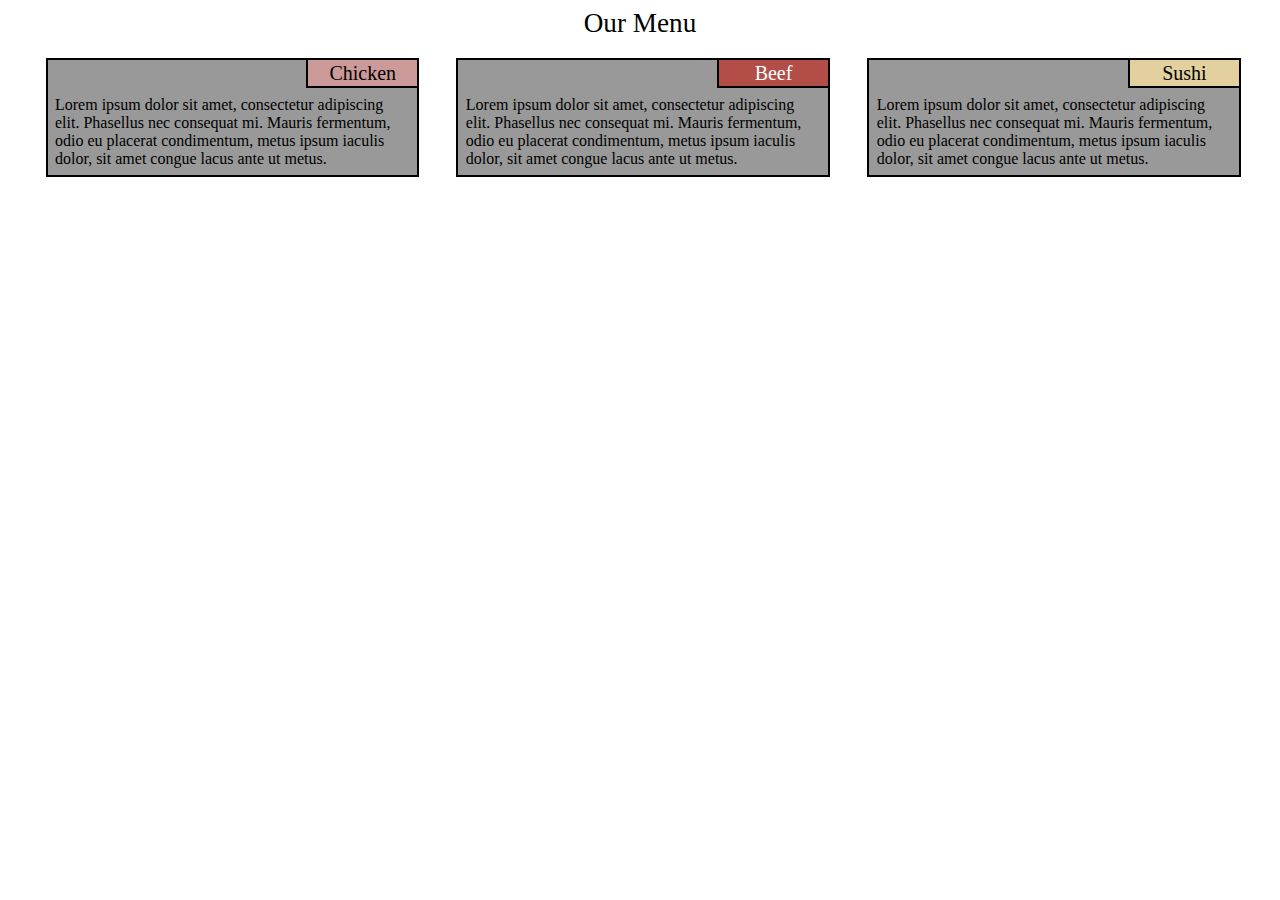
<file: module2_solution/index.html>
<!DOCTYPE html>
<!--[if lt IE 7]>      <html class="no-js lt-ie9 lt-ie8 lt-ie7"> <![endif]-->
<!--[if IE 7]>         <html class="no-js lt-ie9 lt-ie8"> <![endif]-->
<!--[if IE 8]>         <html class="no-js lt-ie9"> <![endif]-->
<!--[if gt IE 8]><!-->
<html class="no-js">
<!--<![endif]-->

<head>
    <meta charset="utf-8">
    <meta http-equiv="X-UA-Compatible" content="IE=edge">
    <title>Assignment Solution for Module 2</title>
    <meta name="description" content="">
    <meta name="viewport" content="width=device-width, initial-scale=1">
    <link rel="stylesheet" href="css/style.css">
</head>

<body>
    <div class="title">Our Menu</div>
    <div class="menu">
        <div class="menuItem">
            <div class="dishName" id="chicken">Chicken</div>
            <div class="dishDescription">Lorem ipsum dolor sit amet, consectetur adipiscing elit. Phasellus nec consequat mi. Mauris fermentum, odio eu placerat condimentum, metus ipsum iaculis dolor, sit amet congue lacus ante ut metus.
            </div>
        </div>
        <div class="menuItem">
            <div class="dishName" id="beef">Beef</div>
            <div class="dishDescription">Lorem ipsum dolor sit amet, consectetur adipiscing elit. Phasellus nec consequat mi. Mauris fermentum, odio eu placerat condimentum, metus ipsum iaculis dolor, sit amet congue lacus ante ut metus.
            </div>
        </div>
        <div class="menuItem sushiMenuItem">
            <div class="dishName" id="sushi">Sushi</div>
            <div class="dishDescription">Lorem ipsum dolor sit amet, consectetur adipiscing elit. Phasellus nec consequat mi. Mauris fermentum, odio eu placerat condimentum, metus ipsum iaculis dolor, sit amet congue lacus ante ut metus.
            </div>
        </div>
    </div>

    <!--[if lt IE 7]>
            <p class="browsehappy">You are using an <strong>outdated</strong> browser. Please <a href="#">upgrade your browser</a> to improve your experience.</p>
        <![endif]-->

    <script src="" async defer></script>
</body>

</html>
</file>
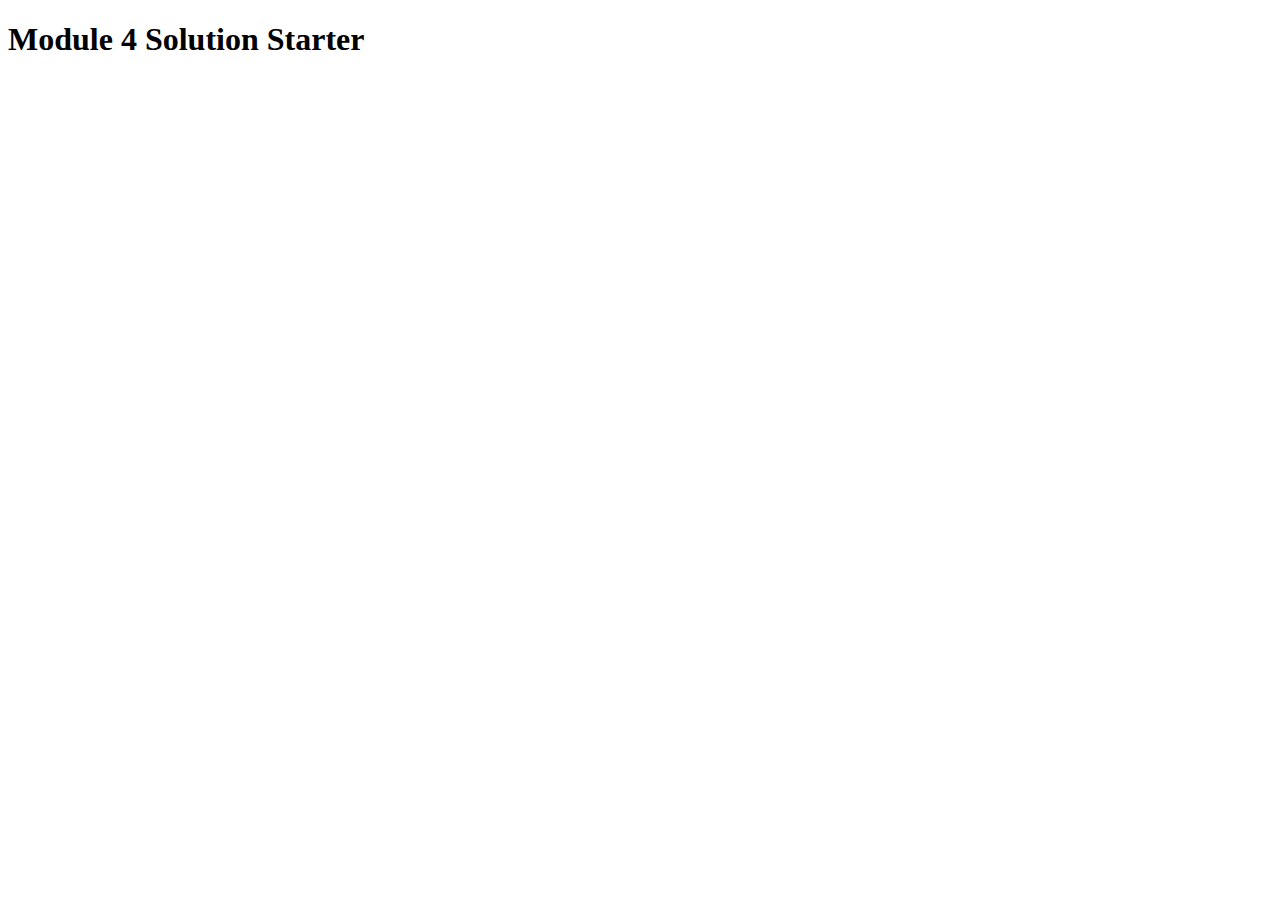
<file: module4_solution/index.html>
<!DOCTYPE html>
<html>
<head>
  <meta charset="utf-8">
  <title>Module 4 Solution Starter</title>
  <script>
    var names = []; // DO NOT REMOVE
  </script>
  <script src="SpeakHello.js"></script>
  <script src="SpeakGoodBye.js"></script>
  <script src="script.js"></script>
</head>
<body>
  <h1>Module 4 Solution Starter</h1>
</body>
</html>
</file>
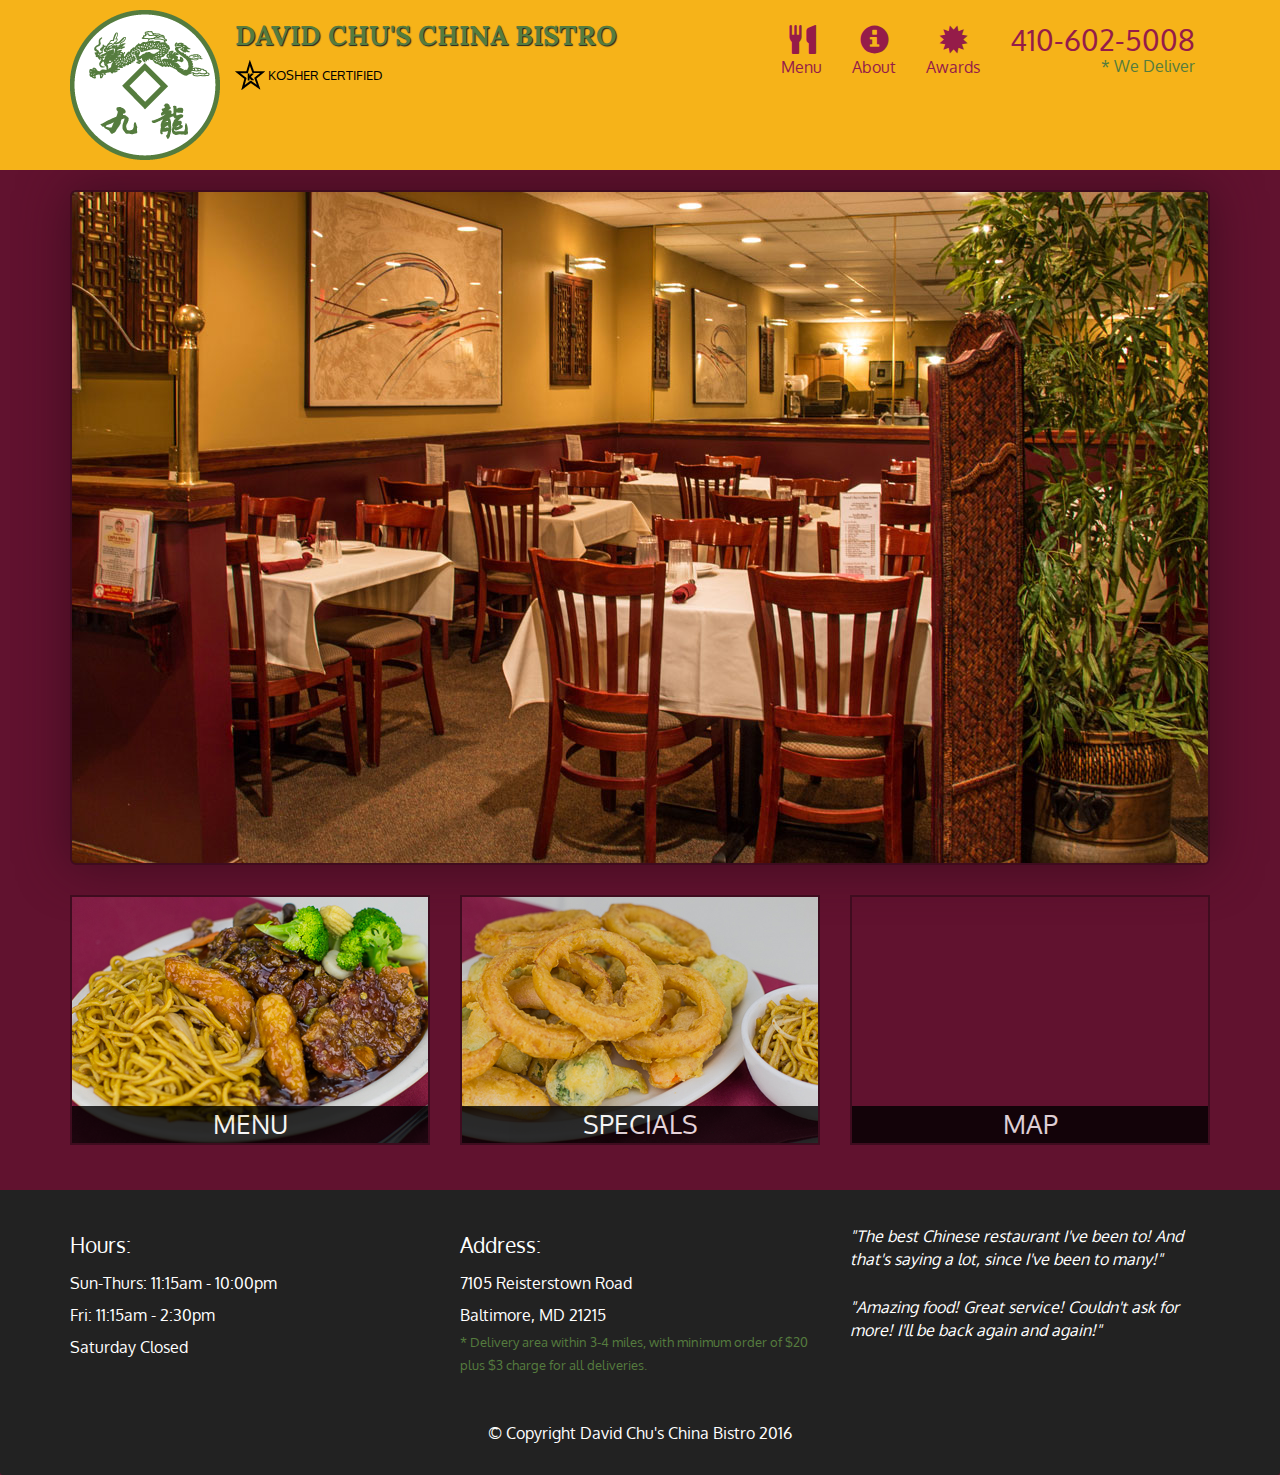
<file: module5_solution/index.html>
<!doctype html>
<html lang="en">
  <head>
    <meta charset="utf-8">
    <meta http-equiv="X-UA-Compatible" content="IE=edge">
    <meta name="viewport" content="width=device-width, initial-scale=1">
    <title>David Chu's China Bistro</title>
    <link rel="stylesheet" href="css/bootstrap.min.css">
    <link rel="stylesheet" href="css/styles.css">
    <link href='https://fonts.googleapis.com/css?family=Oxygen:400,300,700' rel='stylesheet' type='text/css'>
    <link href='https://fonts.googleapis.com/css?family=Lora' rel='stylesheet' type='text/css'>
  </head>
<body>
  <header>
    <nav id="header-nav" class="navbar navbar-default">
      <div class="container">
        <div class="navbar-header">
          <a href="index.html" class="pull-left visible-md visible-lg">
            <div id="logo-img" alt="Logo image"></div>
          </a>

          <div class="navbar-brand">
            <a href="index.html"><h1>David Chu's China Bistro</h1></a>
            <p>
              <img src="images/star-k-logo.png" alt="Kosher certification">
              <span>Kosher Certified</span>
            </p>
          </div>

          <button id="navbarToggle" type="button" class="navbar-toggle collapsed" data-toggle="collapse" data-target="#collapsable-nav" aria-expanded="false">
            <span class="sr-only">Toggle navigation</span>
            <span class="icon-bar"></span>
            <span class="icon-bar"></span>
            <span class="icon-bar"></span>
          </button>
        </div>
        
        <div id="collapsable-nav" class="collapse navbar-collapse">
           <ul id="nav-list" class="nav navbar-nav navbar-right">
            <li id="navHomeButton" class="visible-xs active">
              <a href="index.html">
                <span class="glyphicon glyphicon-home"></span> Home</a>
            </li>
            <li id="navMenuButton">
              <a href="#" onclick="$dc.loadMenuCategories();">
                <span class="glyphicon glyphicon-cutlery"></span><br class="hidden-xs"> Menu</a>
            </li>
            <li>
              <a href="#">
                <span class="glyphicon glyphicon-info-sign"></span><br class="hidden-xs"> About</a>
            </li>
            <li>
              <a href="#">
                <span class="glyphicon glyphicon-certificate"></span><br class="hidden-xs"> Awards</a>
            </li>
            <li id="phone" class="hidden-xs">
              <a href="tel:410-602-5008">
                <span>410-602-5008</span></a><div>* We Deliver</div>
            </li>
          </ul><!-- #nav-list -->
        </div><!-- .collapse .navbar-collapse -->
      </div><!-- .container -->
    </nav><!-- #header-nav -->
  </header>

  <div id="call-btn" class="visible-xs">
    <a class="btn" href="tel:410-602-5008">
    <span class="glyphicon glyphicon-earphone"></span>
    410-602-5008
    </a>
  </div>
  <div id="xs-deliver" class="text-center visible-xs">* We Deliver</div>

  <div id="main-content" class="container"></div>

  <footer class="panel-footer">
    <div class="container">
      <div class="row">
        <section id="hours" class="col-sm-4">
          <span>Hours:</span><br>
          Sun-Thurs: 11:15am - 10:00pm<br>
          Fri: 11:15am - 2:30pm<br>
          Saturday Closed
          <hr class="visible-xs">
        </section>
        <section id="address" class="col-sm-4">
          <span>Address:</span><br>
          7105 Reisterstown Road<br>
          Baltimore, MD 21215
          <p>* Delivery area within 3-4 miles, with minimum order of $20 plus $3 charge for all deliveries.</p>
          <hr class="visible-xs">
        </section>
        <section id="testimonials" class="col-sm-4">
          <p>"The best Chinese restaurant I've been to! And that's saying a lot, since I've been to many!"</p>
          <p>"Amazing food! Great service! Couldn't ask for more! I'll be back again and again!"</p>
        </section>
      </div>
      <div class="text-center">&copy; Copyright David Chu's China Bistro 2016</div>
    </div>
  </footer>

  <!-- jQuery (Bootstrap JS plugins depend on it) -->
  <script src="js/jquery-2.1.4.min.js"></script>
  <script src="js/bootstrap.min.js"></script>
  <script src="js/ajax-utils.js"></script>
  <script src="js/script.js"></script>
</body>
</html>
</file>
<file: module2_solution/css/style.css>
* {
        font-family: "Comic Sans MS";
        box-sizing: border-box;
    }
    
    .title {
        text-align: center;
        font-size: 170%;
    }
    
    .menuItem {
        background-color: #999999;
        float: left;
        border: solid black;
        border-width: 2px;
        margin: 1.5%;
    }
    
    .dishName {
        float: right;
        clear: right;
        border: solid black;
        border-width: 0px 0px 2px 2px;
        padding: .5% 5% .5% 5%;
        width: 30%;
        text-align: center;
        font-size: 125%;
    }
    
    .menu {
        float: left;
        margin-left: 1.5%;
    }
    
    .dishDescription {
        float: left;
        padding: 2%;
    }
    
    #chicken {
        background-color: #CC9A99;
    }
    
    #beef {
        background-color: #B34D48;
        color: white;
    }
    
    #sushi {
        background-color: #E2D19F;
    }
    
    @media (min-width:768px) and (max-width: 991px) {
        .menuItem {
            width: 45%;
        }
        .sushiMenuItem {
            width: 93%;
        }
    }
    
    @media (min-width:992px) {
        .menuItem {
            width: 30%;
        }
    }
</file>
<file: module5_solution/css/styles.css>
body {
  font-size: 16px;
  color: #fff;
  background-color: #61122f;
  font-family: 'Oxygen', sans-serif;
}

/** HEADER **/
#header-nav {
  background-color: #f6b319;
  border-radius: 0;
  border: 0;
}

#logo-img {
  background: url('../images/restaurant-logo_large.png') no-repeat;
  width: 150px;
  height: 150px;
  margin: 10px 15px 10px 0;
}

.navbar-brand {
  padding-top: 25px;
}
.navbar-brand h1 { /* Restaurant name */
  font-family: 'Lora', serif;
  color: #557c3e;
  font-size: 1.5em;
  text-transform: uppercase;
  font-weight: bold;
  text-shadow: 1px 1px 1px #222;
  margin-top: 0;
  margin-bottom: 0;
  line-height: .75;
}
.navbar-brand a:hover, .navbar-brand a:focus {
  text-decoration: none;
}
.navbar-brand p { /* Kosher cert */
  color: #000;
  text-transform: uppercase;
  font-size: .7em;
  margin-top: 15px;
}
.navbar-brand p span { /* Star-K */
  vertical-align: middle;
}

#nav-list {
  margin-top: 10px;
}
#nav-list a {
  color: #951C49;
  text-align: center;
}
#nav-list a:hover {
  background: #E7E7E7;
}
#nav-list a span {
  font-size: 1.8em;
}

#phone {
  margin-top: 5px;
}
#phone a { /* Phone number */
  text-align: right;
  padding-bottom: 0;
}
#phone div { /* We Deliver */
  color: #557c3e;
  text-align: right;
  padding-right: 15px;
}

.navbar-header button.navbar-toggle, .navbar-header .icon-bar {
  border: 1px solid #61122f;
}
.navbar-header button.navbar-toggle {
  clear: both;
  margin-top: -30px;
}
/* END HEADER */

/* FOOTER */
.panel-footer {
  margin-top: 30px;
  padding-top: 35px;
  padding-bottom: 30px;
  background-color: #222;
  border-top: 0;
}
.panel-footer div.row {
  margin-bottom: 35px;
}
#hours, #address {
  line-height: 2;
}
#hours > span, #address > span {
  font-size: 1.3em;
}
#address p {
  color: #557c3e;
  font-size: .8em;
  line-height: 1.8;
}
#testimonials {
  font-style: italic;
}
#testimonials p:nth-child(2) {
  margin-top: 25px;
}
/* END FOOTER */



/* HOME PAGE */
.container .jumbotron {
  box-shadow: 0 0 50px #3F0C1F;
  border: 2px solid #3F0C1F;
}

#menu-tile, #specials-tile, #map-tile {
  height: 250px;
  width: 100%;
  margin-bottom: 15px;
  position: relative;
  border: 2px solid #3F0C1F;
  overflow: hidden;
}
#menu-tile:hover, #specials-tile:hover, #map-tile:hover {
  box-shadow: 0 1px 5px 1px #cccccc;
}
#menu-tile {
  background: url('../images/menu-tile.jpg') no-repeat;
  background-position: center;
}
#specials-tile {
  background: url('../images/specials-tile.jpg') no-repeat;
  background-position: center;
}
#menu-tile span, #specials-tile span, #map-tile span {
  position: absolute;
  bottom: 0;
  right: 0;
  width: 100%;
  text-align: center;
  font-size: 1.6em;
  text-transform: uppercase;
  background-color: #000;
  color: #fff;
  opacity: .8;
}
/* END HOME PAGE */

/* MENU CATEGORIES PAGE */
.category-tile { 
  position: relative;
  border: 2px solid #3F0C1F;
  overflow: hidden;
  width: 200px;
  height: 200px;
  margin: 0 auto 15px;
}
.category-tile span {
  position: absolute;
  bottom: 0;
  right: 0;
  width: 100%;
  text-align: center;
  font-size: 1.2em;
  text-transform: uppercase;
  background-color: #000;
  color: #fff;
  opacity: .8;
}
.category-tile:hover {
  box-shadow: 0 1px 5px 1px #cccccc;
}

#menu-categories-title + div {
  margin-bottom: 50px;
}
/* END MENU CATEGORIES PAGE */

/* SINGLE CATEGORY PAGE */
.menu-item-tile {
  margin-bottom: 25px;
}
.menu-item-tile hr {
  width: 80%;
}
.menu-item-tile .menu-item-price {
  font-size: 1.1em;
  text-align: right;
  margin-top: -15px;
  margin-right: -15px;
}
.menu-item-tile .menu-item-price span {
  font-size: .6em;
}
.menu-item-photo {
  position: relative;
  border: 2px solid #3F0C1F; 
  overflow: hidden;
  padding: 0;
  margin-right: -15px;
  margin-left: auto;
  margin-bottom: 20px;
  max-width: 250px;
}
.menu-item-photo div {
  position: absolute;
  bottom: 0;
  right: 0;
  width: 80px;
  background-color: #557c3e;
  text-align: center;
}
.menu-item-description {
  padding-right: 30px;
}
h3.menu-item-title {
  margin: 0 0 10px;
}
.menu-item-details {
  font-size: .9em;
  font-style: italic;
}
/* END SINGLE CATEGORY PAGE */


/********** Large devices only **********/
@media (min-width: 1200px) {
  .container .jumbotron {
    background: url('../images/jumbotron_1200.jpg') no-repeat;
    height: 675px;
  }
}

/********** Medium devices only **********/
@media (min-width: 992px) and (max-width: 1199px) {
  /* Header */
  #logo-img {
    background: url('../images/restaurant-logo_medium.png') no-repeat;
    width: 100px;
    height: 100px;
    margin: 5px 5px 5px 0;
  }
  /* End Header */

  /* Home Page */
  .container .jumbotron {
    background: url('../images/jumbotron_992.jpg') no-repeat;
    height: 558px;
  }
  /* End Home Page */
}

/********** Small devices only **********/
@media (min-width: 768px) and (max-width: 991px) {
  /* Home Page */
  .container .jumbotron {
    background: url('../images/jumbotron_768.jpg') no-repeat;
    height: 432px;
  }
  /* End Home Page */
}

/********** Extra small devices only **********/
@media (max-width: 767px) {
  /* Header */
  .navbar-brand {
    padding-top: 10px;
    height: 80px;
  }
  .navbar-brand h1 { /* Restaurant name */
    padding-top: 10px;
    font-size: 5vw; /* 1vw = 1% of viewport width */
  }
  .navbar-brand p { /* Kosher cert */
    font-size: .6em;
    margin-top: 12px;
  }
  .navbar-brand p img { /* Star-K */
    height: 20px;
  }

  #collapsable-nav a { /* Collapsed nav menu text */
    font-size: 1.2em;
  }
  #collapsable-nav a span { /* Collapsed nav menu glyph */
    font-size: 1em;
    margin-right: 5px;
  }

  #call-btn > a {
    font-size: 1.5em;
    display: block;
    margin: 0 20px;
    padding: 10px;
    border: 2px solid #fff;
    background-color: #f6b319;
    color: #951c49;
  }
  #xs-deliver {
    margin-top: 5px;
    font-size: .7em;
    letter-spacing: .1em;
    text-transform: uppercase;
  }
  /* End Header */

  /* Footer */
  .panel-footer section {
    margin-bottom: 30px;
    text-align: center;
  }
  .panel-footer section:nth-child(3) {
    margin-bottom: 0; /* margin already exists on the whole row */
  }
  .panel-footer section hr {
    width: 50%;
  }
  /* End Footer */

  /* Home Page */
  .container .jumbotron {
    margin-top: 30px;
    padding: 0;
  }
  #menu-tile, #specials-tile {
    width: 360px;
    margin: 0 auto 15px;
  }

  .menu-item-photo {
    margin-right: auto;
  }
  .menu-item-tile .menu-item-price {
    text-align: center;
  }
  .menu-item-description {
    text-align: center;;
  }
}


/********** Super extra small devices Only :-) (e.g., iPhone 4) **********/
@media (max-width: 479px) {
  /* Header */
  .navbar-brand h1 { /* Restaurant name */
    padding-top: 5px;
    font-size: 6vw;
  }
  /* End Header */
  
  /* Home page */
  #menu-tile, #specials-tile {
    width: 280px;
    margin: 0 auto 15px;
  }

  .col-xxs-12 {
    position: relative;
    min-height: 1px;
    padding-right: 15px;
    padding-left: 15px;
    float: left;
    width: 100%;
  }
}
</file>
